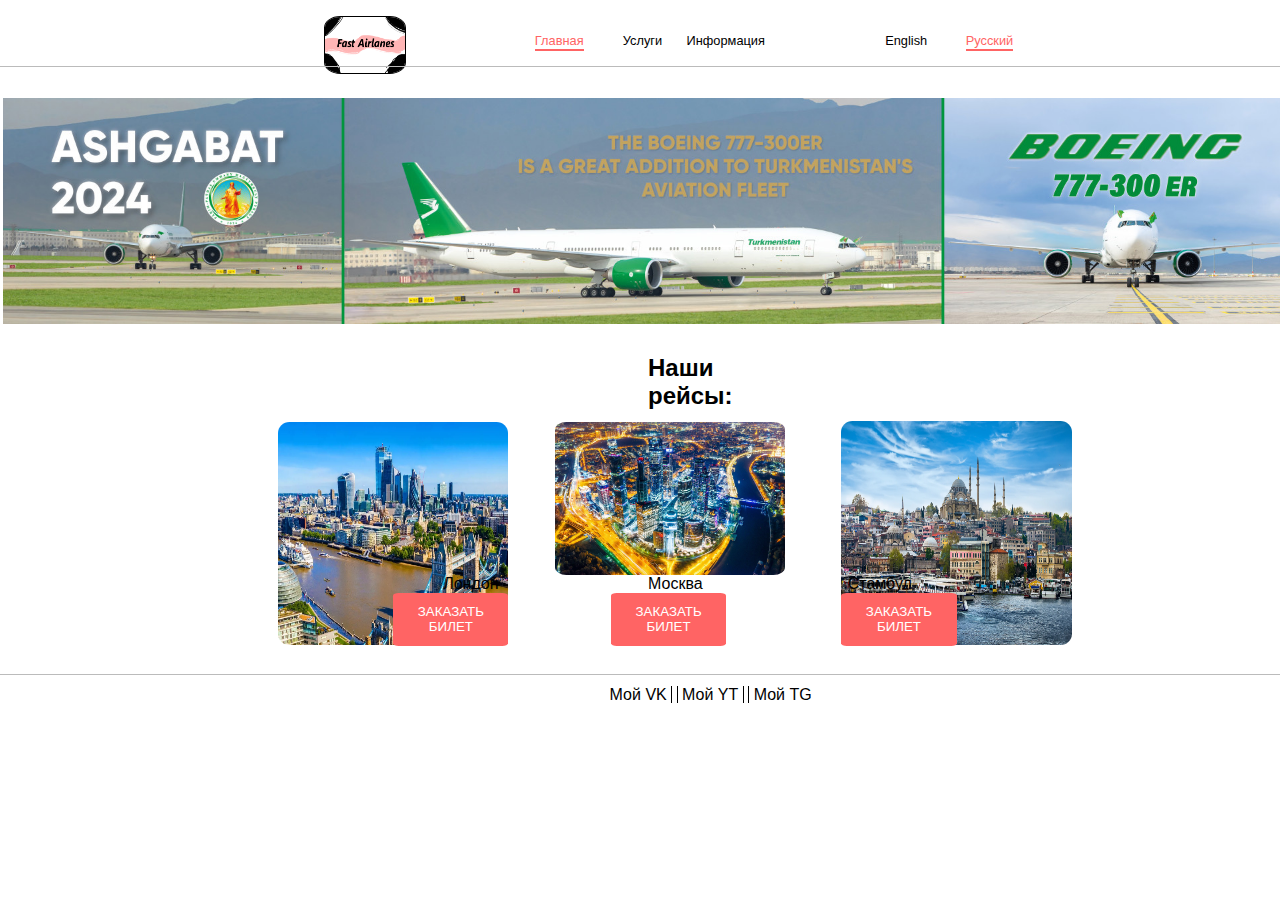
<file: index.html>
<!DOCTYPE html>
<html lang="ru">
<head>
    <meta charset="UTF-8">
    <meta name="viewport" content="width=device-width, initial-scale=1.0">
    <title>Быстрые Авиалинии</title>
    <link rel="stylesheet" href="css/main.css">
</head>
<body>
    <header>
        <div class="logo">
            <a class="logo1" href="index.html"><img class="logo2" src="img/logo.png" alt="logo"></a>
        </div>
        <nav>
            <ul>
                <li><a class="act" href="index.html">Главная</a></li>
                <li><a class="act2" href="#">Услуги</a></li>
                <li><a class="act2" href="#">Информация</a></li>
                <li class="en"><a class="act2" class="en1" href="pages/en/en.html">English</a></li>
                <li class="ru"><a class="act" class="ru1" href="index.html">Русский</a></li>
            </ul>
        </nav>
    </header>
    <div class="hr"></div>
    <main>
        <img class="banner" src="img/banner.jpg" alt="banner">
        <h2 class="rey">Наши рейсы:</h2>
        <div class="container">
            <div>
                <img class="lon1" src="img/lon.webp" alt="Stambul">
                <button class="button2"><a class="lon" href="#">ЗАКАЗАТЬ БИЛЕТ</a></button>
                <img class="mos1" src="img/mos.jpg" alt="Moscow">
                <button class="button"><a class="mos" href="#">ЗАКАЗАТЬ БИЛЕТ</a></button>
                <img class="stam1" src="img/stam.webp" alt="Stambul">
                <button class="button1"><a class="stam" href="#">ЗАКАЗАТЬ БИЛЕТ</a></button>
            </div>
        </div>
        <p class="Moscow">Москва</p>
        <p class="London">Лондон</p>
        <p class="Stambul">Стамбул</p>
    </main>
    <div class="hr1"></div>
    <footer>
        <div class="faq">
            <a class="rikroll" href="https://www.youtube.com/watch?v=OU4a4ZlXBAE">Мой VK&nbsp;</a>
            <a class="pokaysya" href="https://www.youtube.com/watch?v=JMPZhQ4WbFw">&nbsp;Мой YT&nbsp;</a>
            <a class="mewing" href="https://www.youtube.com/watch?v=OU4a4ZlXBAE">&nbsp;Мой TG</a>
        </div>
    </footer>
</body>
</html>
</file>
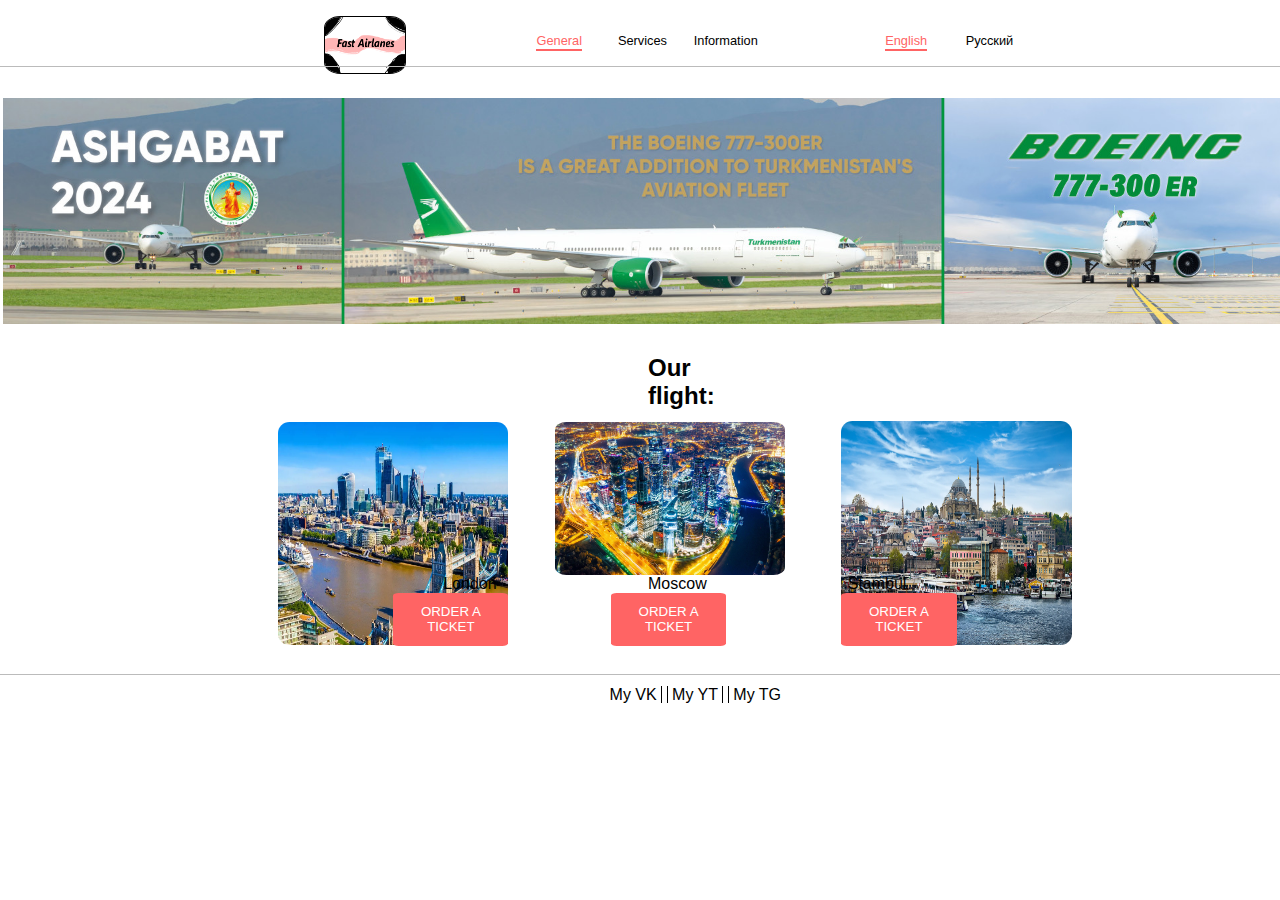
<file: pages/en/index.html>
<!DOCTYPE html>
<html lang="ru">
<head>
    <meta charset="UTF-8">
    <meta name="viewport" content="width=device-width, initial-scale=1.0">
    <title>Fast Airlanes</title>
    <link rel="stylesheet" href="../../css/main.css">
</head>
<body>
    <header>
        <div class="logo">
            <a class="logo1" href="index.html"><img class="logo2" src="../../img/logo.png" alt="logo"></a>
        </div>
        <nav>
            <ul>
                <li><a class="act" href="index.html">General</a></li>
                <li><a class="act2" href="index.html">Services</a></li>
                <li><a class="act2" href="index.html">Information</a></li>
                <li class="en"><a class="act" class="en1" href="index.html">English</a></li>
                <li class="ru"><a class="act2" class="ru1" href="../ru/index.html">Русский</a></li>
            </ul>
        </nav>
    </header>
    <div class="hr"></div>
    <main>
        <img class="banner" src="../../img/banner.jpg" alt="banner">
        <h2 class="rey">Our flight:</h2>
        <div class="container">
            <div>
                <img class="lon1" src="../../img/lon.webp" alt="Stambul">
                <button class="button2"><a class="lon" href="#">ORDER A TICKET</a></button>
                <img class="mos1" src="../../img/mos.jpg" alt="Moscow">
                <button class="button"><a class="mos" href="#">ORDER A TICKET</a></button>
                <img class="stam1" src="../../img/stam.webp" alt="Stambul">
                <button class="button1"><a class="stam" href="#">ORDER A TICKET</a></button>
            </div>
        </div>
        <p class="Moscow">Moscow</p>
        <p class="London">London</p>
        <p class="Stambul">Stambul</p>
    </main>
    <div class="hr1"></div>
    <footer>
        <div class="faq">
            <a class="rikroll" href="https://www.youtube.com/watch?v=OU4a4ZlXBAE">My VK&nbsp;</a>
            <a class="pokaysya" href="https://www.youtube.com/watch?v=JMPZhQ4WbFw">&nbsp;My YT&nbsp;</a>
            <a class="mewing" href="https://www.youtube.com/watch?v=OU4a4ZlXBAE">&nbsp;My TG</a>
        </div>
    </footer>
</body>
</html>
</file>
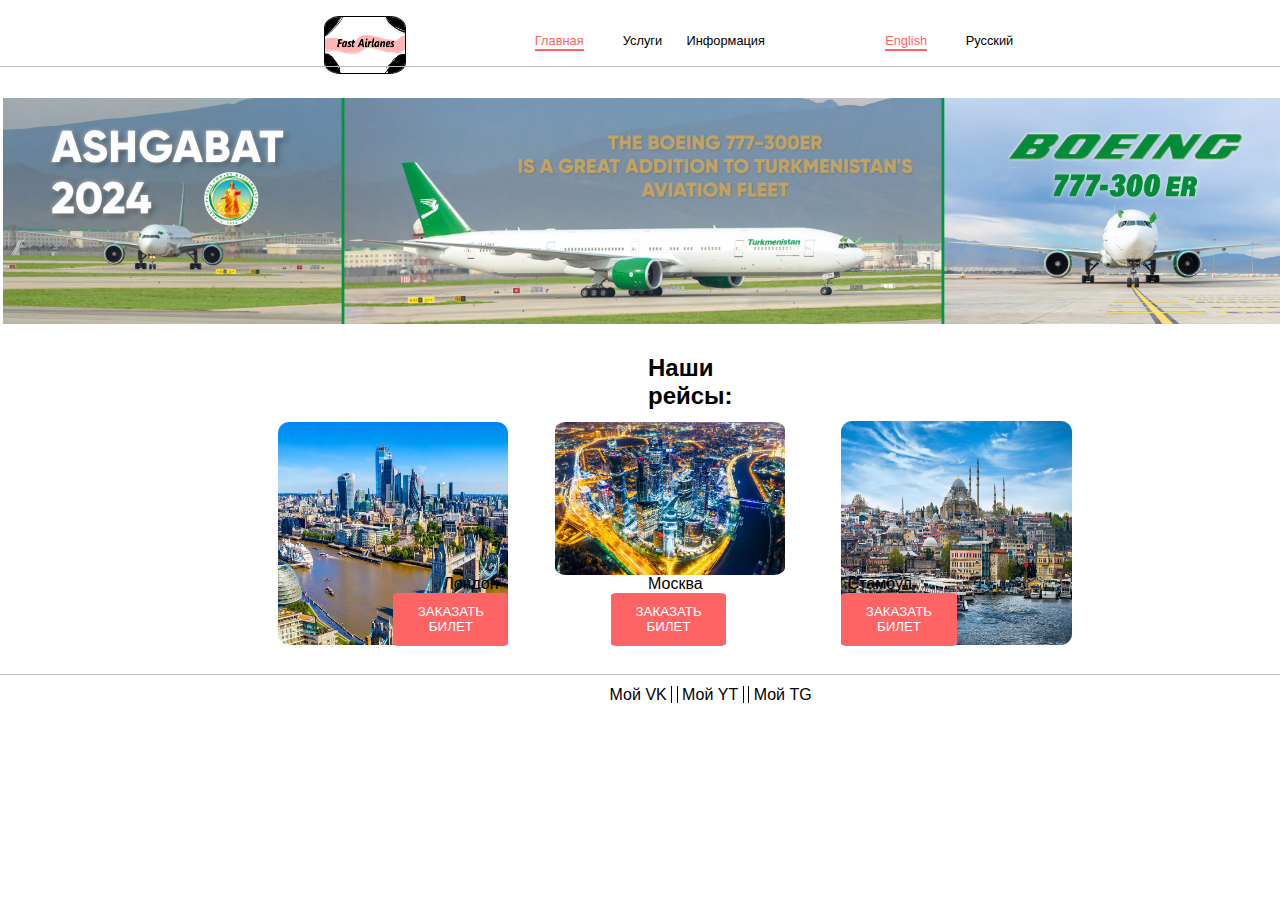
<file: pages/ru/index.html>
<!DOCTYPE html>
<html lang="ru">
<head>
    <meta charset="UTF-8">
    <meta name="viewport" content="width=device-width, initial-scale=1.0">
    <title>Быстрые Авиалинии</title>
    <link rel="stylesheet" href="../../css/main.css">
</head>
<body>
    <header>
        <div class="logo">
            <a class="logo1" href="index.html"><img class="logo2" src="../../img/logo.png" alt="logo"></a>
        </div>
        <nav>
            <ul>
                <li><a class="act" href="index.html">Главная</a></li>
                <li><a class="act2" href="index.html">Услуги</a></li>
                <li><a class="act2" href="index.html">Информация</a></li>
                <li class="en"><a class="act" class="en1" href="../en/index.html">English</a></li>
                <li class="ru"><a class="act2" class="ru1" href="index.html">Русский</a></li>
            </ul>
        </nav>
    </header>
    <div class="hr"></div>
    <main>
        <img class="banner" src="../../img/banner.jpg" alt="banner">
        <h2 class="rey">Наши рейсы:</h2>
        <div class="container">
            <div>
                <img class="lon1" src="../../img/lon.webp" alt="Stambul">
                <button class="button2"><a class="lon" href="#">ЗАКАЗАТЬ БИЛЕТ</a></button>
                <img class="mos1" src="../../img/mos.jpg" alt="Moscow">
                <button class="button"><a class="mos" href="#">ЗАКАЗАТЬ БИЛЕТ</a></button>
                <img class="stam1" src="../../img/stam.webp" alt="Stambul">
                <button class="button1"><a class="stam" href="#">ЗАКАЗАТЬ БИЛЕТ</a></button>
            </div>
        </div>
        <p class="Moscow">Москва</p>
        <p class="London">Лондон</p>
        <p class="Stambul">Стамбул</p>
    </main>
    <div class="hr1"></div>
    <footer>
        <div class="faq">
            <a class="rikroll" href="https://www.youtube.com/watch?v=OU4a4ZlXBAE">Мой VK&nbsp;</a>
            <a class="pokaysya" href="https://www.youtube.com/watch?v=JMPZhQ4WbFw">&nbsp;Мой YT&nbsp;</a>
            <a class="mewing" href="https://www.youtube.com/watch?v=OU4a4ZlXBAE">&nbsp;Мой TG</a>
        </div>
    </footer>
</body>
</html>
</file>
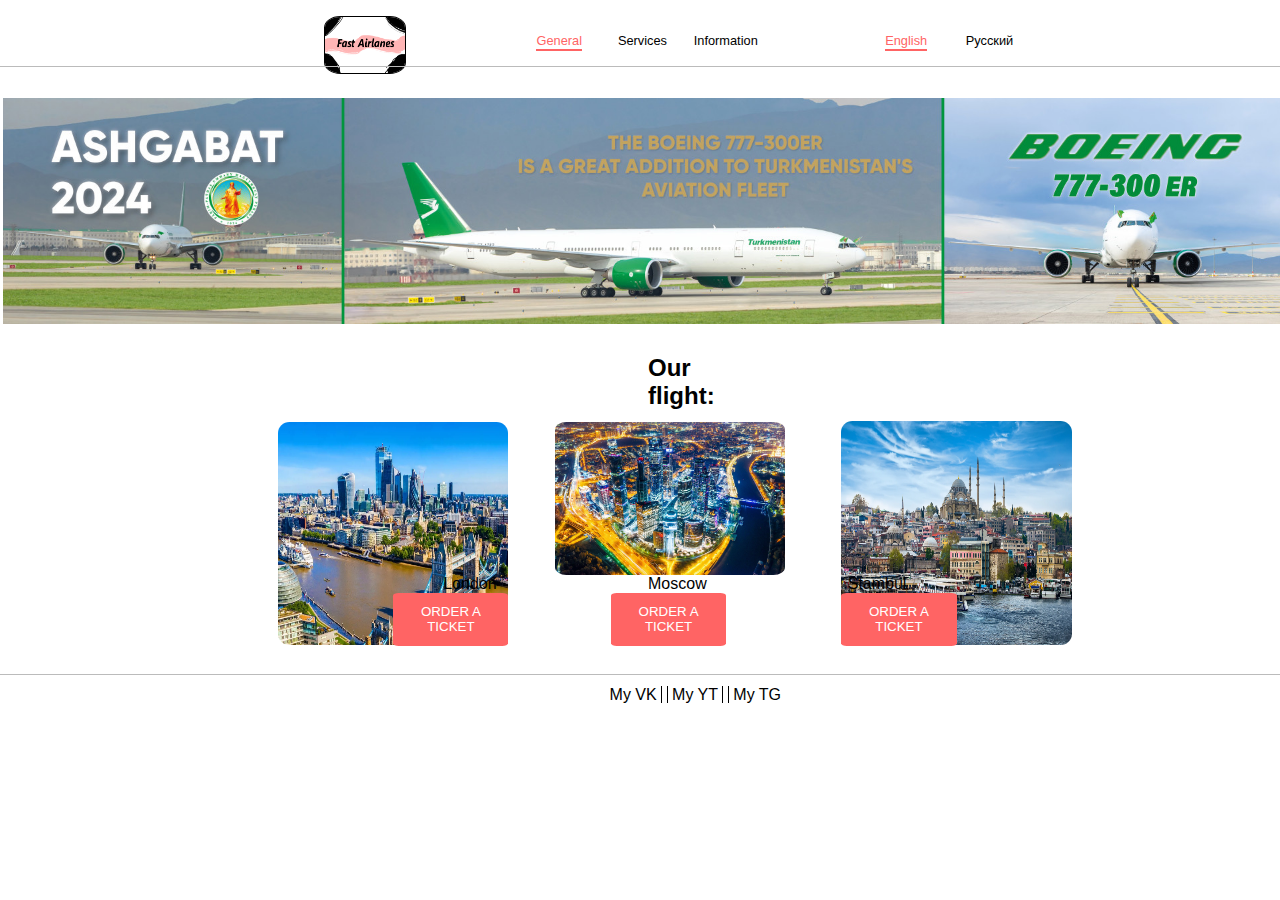
<file: pages/en/en.html>
<!DOCTYPE html>
<html lang="ru">
<head>
    <meta charset="UTF-8">
    <meta name="viewport" content="width=device-width, initial-scale=1.0">
    <title>Fast Airlanes</title>
    <link rel="stylesheet" href="../../css/main.css">
</head>
<body>
    <header>
        <div class="logo">
            <a class="logo1" href="en.html"><img class="logo2" src="../../img/logo.png" alt="logo"></a>
        </div>
        <nav>
            <ul>
                <li><a class="act" href="en.html">General</a></li>
                <li><a class="act2" href="#">Services</a></li>
                <li><a class="act2" href="#">Information</a></li>
                <li class="en"><a class="act" class="en1" href="en.html">English</a></li>
                <li class="ru"><a class="act2" class="ru1" href="../../index.html">Русский</a></li>
            </ul>
        </nav>
    </header>
    <div class="hr"></div>
    <main>
        <img class="banner" src="../../img/banner.jpg" alt="banner">
        <h2 class="rey">Our flight:</h2>
        <div class="container">
            <div>
                <img class="lon1" src="../../img/lon.webp" alt="Stambul">
                <button class="button2"><a class="lon" href="#">ORDER A TICKET</a></button>
                <img class="mos1" src="../../img/mos.jpg" alt="Moscow">
                <button class="button"><a class="mos" href="#">ORDER A TICKET</a></button>
                <img class="stam1" src="../../img/stam.webp" alt="Stambul">
                <button class="button1"><a class="stam" href="#">ORDER A TICKET</a></button>
            </div>
        </div>
        <p class="Moscow">Moscow</p>
        <p class="London">London</p>
        <p class="Stambul">Stambul</p>
    </main>
    <div class="hr1"></div>
    <footer>
        <div class="faq">
            <a class="rikroll" href="https://www.youtube.com/watch?v=OU4a4ZlXBAE">My VK&nbsp;</a>
            <a class="pokaysya" href="https://www.youtube.com/watch?v=JMPZhQ4WbFw">&nbsp;My YT&nbsp;</a>
            <a class="mewing" href="https://www.youtube.com/watch?v=OU4a4ZlXBAE">&nbsp;My TG</a>
        </div>
    </footer>
</body>
</html>
</file>
<file: css/main.css>
*{
    font-family: "Verdana", "Arial", "Helvetica", sans-serif;
    margin-top: 4px;
}
header{
    font-size: 80%;
    margin-left: 25%;
    max-width: 100%;
    max-height: 20%;
    width: 100%;
    height: 100%;
    background-color: rgb(109, 109, 109);
}
.logo{
    position: absolute;
    display: block;
    width: 25%;
    height: 25%;
}
.logo1{
    width: 25%;
    height: 25%;
}
.logo2{
    width: 25%;
    height: 25%;
    border: 1px solid black;
    border-radius: 20%;
}
header nav ul li{
    width: 3%;
    float: left;
    list-style-type: none;
    text-align: center;
}
header nav {
    position: absolute;
    width: 220%;
    margin-top: 1.35%;
    margin-left: 12%;
}
header nav ul li a{
    text-decoration: none;
    color: black;
}
.en{
    margin-left: 3.5%;
}
.hr{
    position:absolute;
    margin-left: -1%;
    margin-top: 4.5%;
    max-width: 110%;
    max-height: 20%;
    width: 110%;
    border-bottom: 1.5px solid rgb(187, 187, 187);
}
.banner{
    margin-left: -0.4%;
    margin-top: 7%;
    width: 100%;
    position:absolute
}
.rey {
    position: absolute;
    margin: 27% 50%;
}
.act {
    color:rgb(255, 100, 100);
    border-bottom: 2px solid rgb(255, 100, 100);
    padding-bottom: 1px;
}
.act2 {
    transition:color 0.4s ease 0s ;
}
.act2:hover {
    color:rgb(255, 100, 100);
    border-bottom: 2px solid rgb(255, 100, 100);
}
.container{
    margin-top: 32%;
    margin-left: 42.7%;
    position: absolute;
    max-width: 18%;
    width: 100%;
    max-height: 35%;
    height: 100%;
}
.mos1 {
    margin-top: 0%;
    max-width: 100%;
    width: 100%;
    border-radius: 5%;
    transition:all 0.3s ease 0s ;
}
.stam1 {
    position: absolute;
    margin-top: -68.5%;
    margin-left: 50%;
    max-width: 100%;
    width: 100%;
    height: 71%;
    border-radius: 5%;
    transition:all 0.3s ease 0s ;
}
.lon1 {
    position: absolute;
    margin-top: 0%;
    margin-left: -120%;
    max-width: 100%;
    width: 100%;
    height: 71%;
    border-radius: 5%;
    transition:all 0.3s ease 0s ;
}
.button1 {
    position: absolute;
    margin-top: 6%;
    margin-left: 50%;
    background-color:rgb(255, 100, 100);
    border: 0px;
    max-width: 100%;
    width: 50%;
    padding: 5%;
    border-radius: 5%;
    transition:all 0.3s ease 0s ;
}
.button2 {
    position: absolute;
    margin-top: 74.2%;
    margin-left: -70%;
    background-color:rgb(255, 100, 100);
    border: 0px;
    max-width: 100%;
    width: 50%;
    padding: 5%;
    border-radius: 5%;
    transition:all 0.3s ease 0s ;
}
.button {
    margin-top: 6%;
    margin-left: 24.5%;
    background-color:rgb(255, 100, 100);
    border: 0px;
    max-width: 100%;
    width: 50%;
    padding: 5%;
    border-radius: 5%;
    transition:all 0.3s ease 0s ;
}
.button1:hover {
    background-color:rgb(255, 188, 188);
}
.button2:hover {
    background-color:rgb(255, 188, 188);
}
.button:hover {
    background-color:rgb(255, 188, 188);
}
.mos{
    text-decoration: none;
    color: white;
}
.lon{
    text-decoration: none;
    color: white;
}
.stam{
    text-decoration: none;
    color: white;
}
.Moscow{
    position: absolute;
    margin-top: 44.3%;
    margin-left: 50%;
}
.London{
    position: absolute;
    margin-top: 44.3%;
    margin-left: 34%;
}
.Stambul{
    position: absolute;
    margin-top: 44.3%;
    margin-left: 65.6%;
}
.hr1{
    position:absolute;
    margin-left: -1%;
    margin-top: 52%;
    max-width: 110%;
    max-height: 20%;
    width: 110%;
    border-bottom: 1.5px solid rgb(187, 187, 187);
}
.faq{
    position: absolute;
    margin-top: 52%;
    max-width: 100%;
    width: 100%;
    max-height: 100%;
    height: 2%;  
    padding-top: 1%;
    padding-left: 47%;
    padding-bottom: 1%;
}
.rikroll{
    text-decoration: none;
    color:black;
    border-right: 1px solid black;
}
.pokaysya{
    text-decoration: none;
    color:black;
    border-right: 1px solid black;
    border-left: 1px solid black;
}
.mewing{
    text-decoration: none;
    border-left: 1px solid black;
    color:black;
}
@media screen and (max-width: 840px){
    header nav ul li{
        width: 5%;
        float: left;
        list-style-type: none;
        text-align: center;
    }
    *{
        margin-top: 0px;
    }
}
@media screen and (max-width: 800px){
.button1 {
    position: absolute;
    margin-top: 10%;
    margin-left: 50%;
    background-color:rgb(255, 100, 100);
    border: 0px;
    max-width: 100%;
    width: 50%;
    padding: 5%;
    border-radius: 5%;
    transition:all 0.3s ease 0s ;
}
.button2 {
    position: absolute;
    margin-top: 78.2%;
    margin-left: -70%;
    background-color:rgb(255, 100, 100);
    border: 0px;
    max-width: 100%;
    width: 50%;
    padding: 5%;
    border-radius: 5%;
    transition:all 0.3s ease 0s ;
}
.button {
    margin-top: 10%;
    margin-left: 24.5%;
    background-color:rgb(255, 100, 100);
    border: 0px;
    max-width: 100%;
    width: 50%;
    padding: 5%;
    border-radius: 5%;
    transition:all 0.3s ease 0s ;
}
}
</file>
